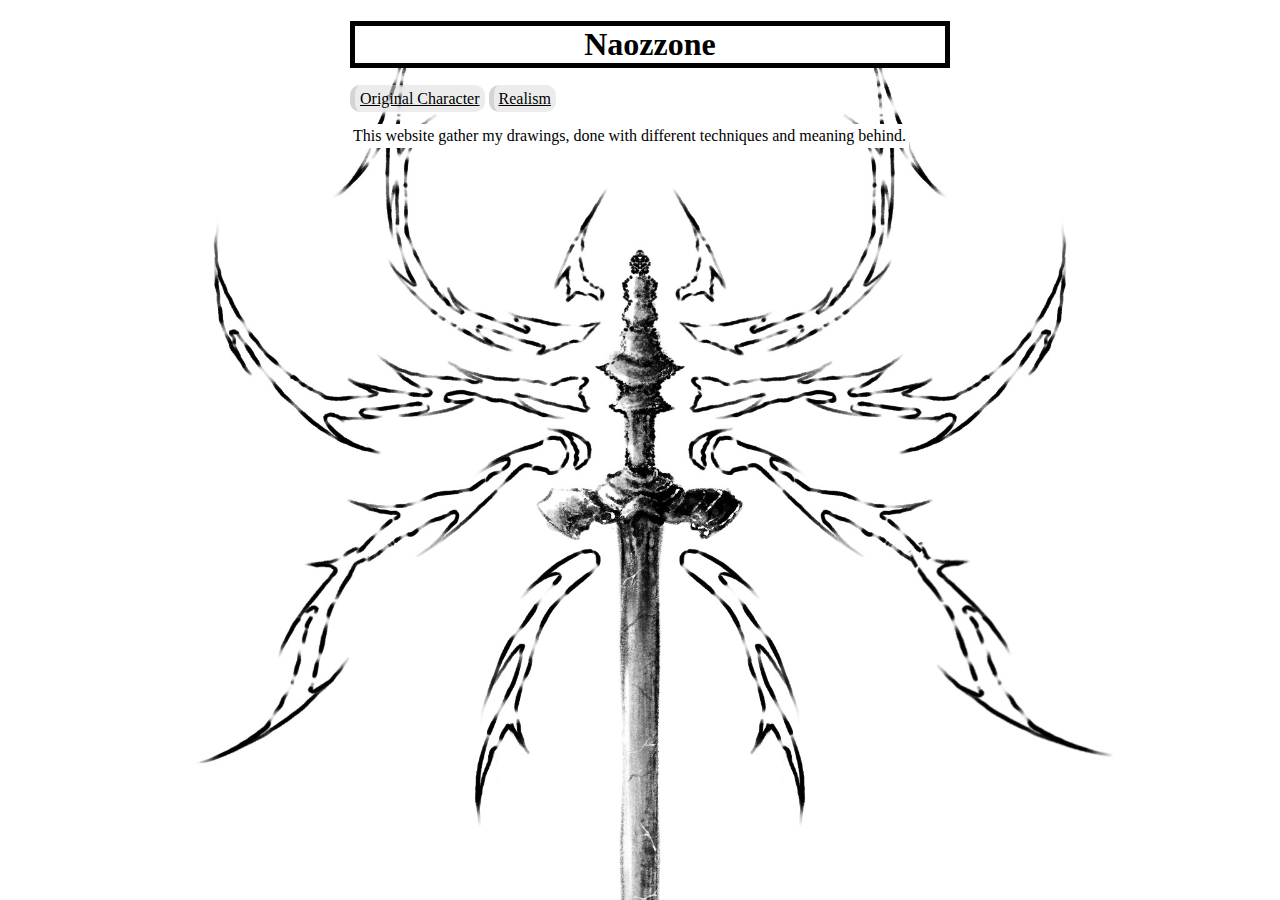
<file: 2_web/index.html>
<!DOCTYPE html>

<html>
    <Head>
        <title>
            Naozzone art 
        </title>
        <meta chartset="UTF-8">
        <link href="css/index.css" rel="stylesheet">

    <body>
        <h1>Naozzone</h1>
    <div class="liencategorie">
        <a href="oc.html">Original Character</a>  
        <a href="realism.html">Realism</a>
    </div>

        <p>This website gather my drawings, done with different techniques and meaning behind. </p>

        <canvas id="image" width="600px" height="100px"></canvas>

        <script src="/2_web/js/index.js"></script>
    </body>

    </Head>
</html>
</file>
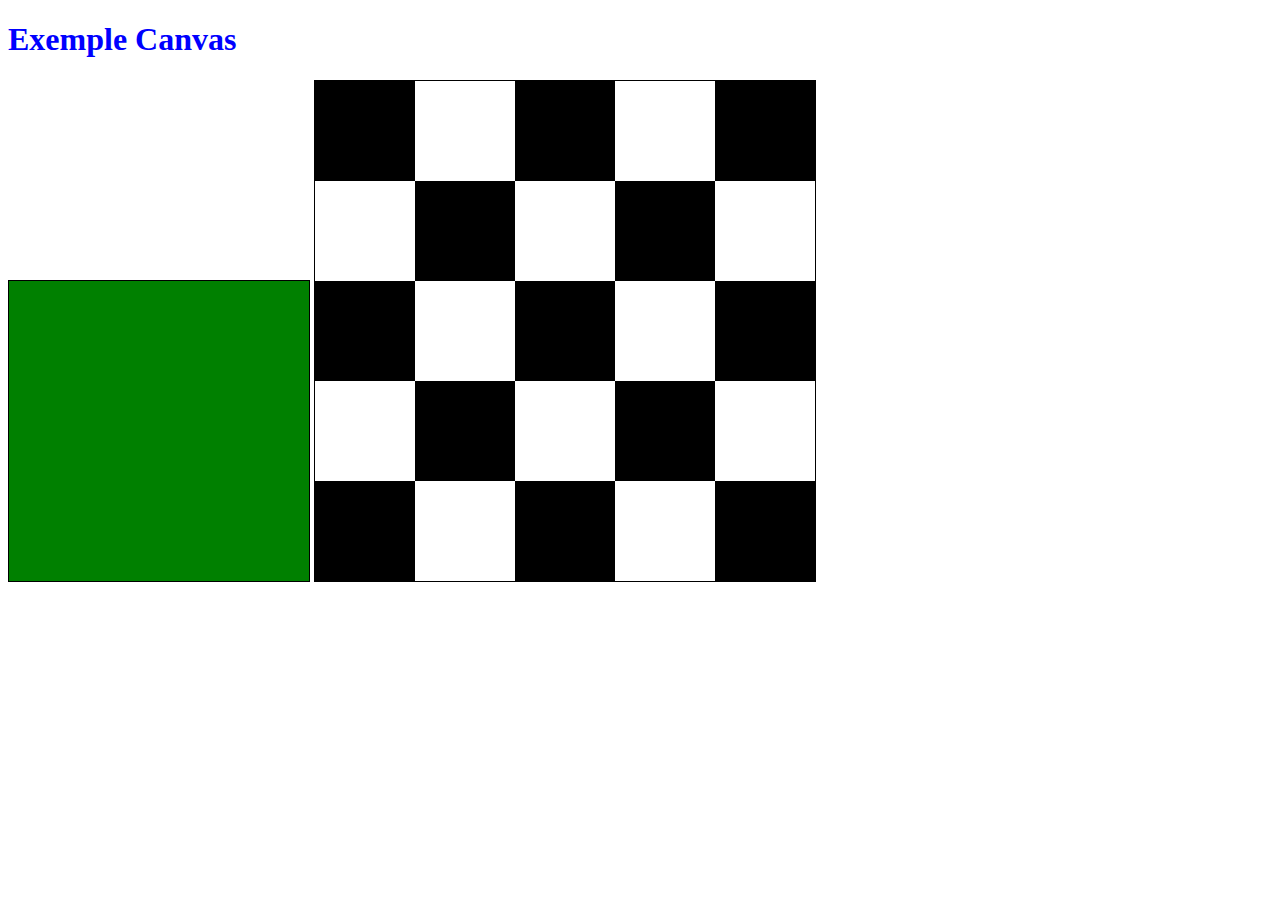
<file: 2_web/exemple3.html>
<!DOCTYPE html>

<html>
    <head>
        <title>exemple canvas</title>
        <meta charset="UFT-8">
        <link rel="stylesheet" href="/2_web/css2-1/style3.css">
    </head>
    <body>
        <h1>Exemple Canvas</h1>

        <canvas width="300px" height="300px" id="statut"></canvas>

        <canvas width="500px" height="500px" id="dessin"></canvas>

        <script src="/2_web/js/exemple3.js"></script>
    </body>
</html>
</file>
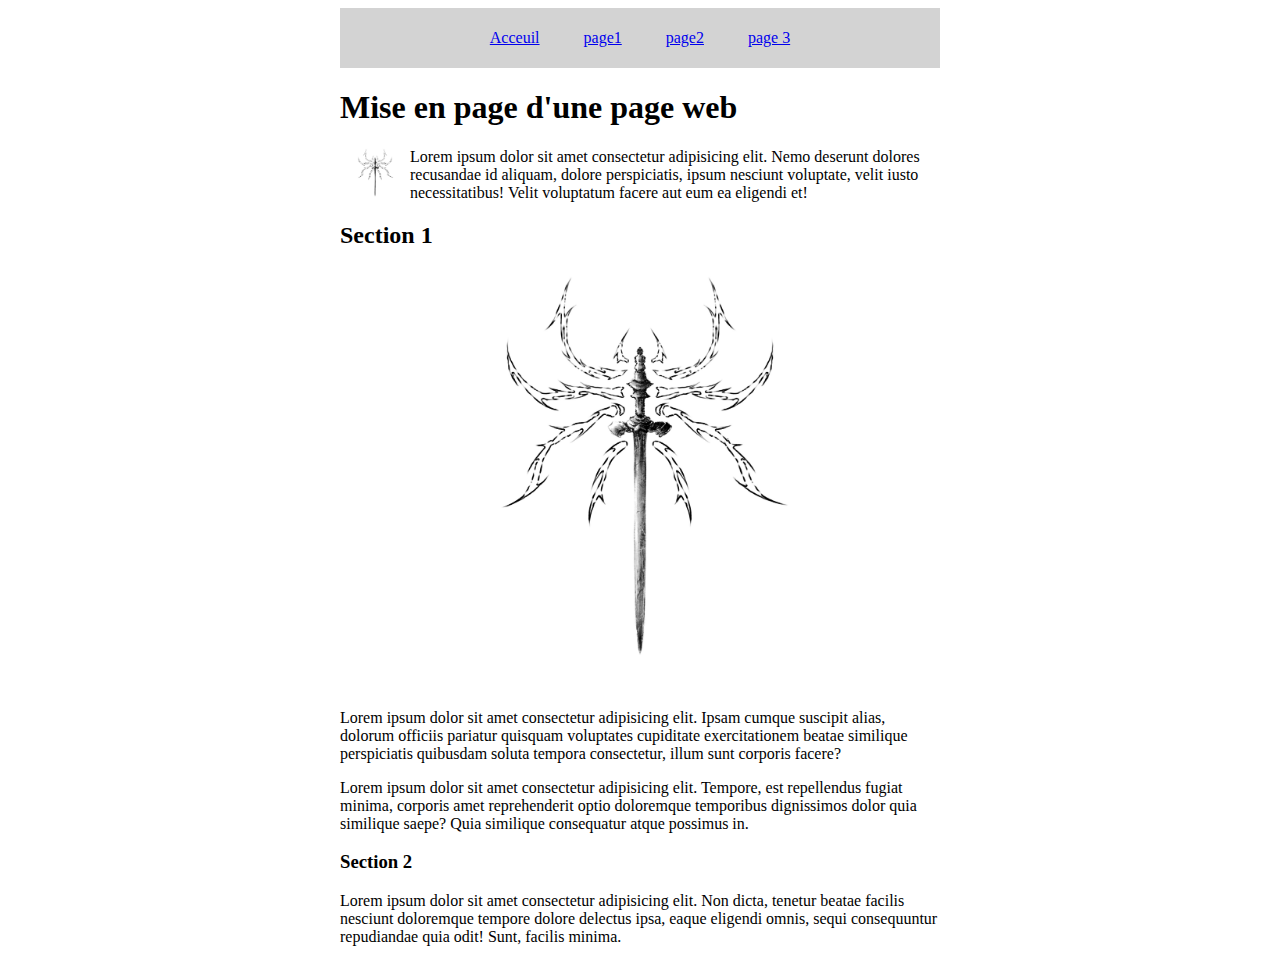
<file: 2_web/exemple4.html>
<!DOCTYPE html>

<html>
    <head>
        <title>Mise en page</title>
        <meta Char="UTF-8">
        <link rel="stylesheet" href="/2_web/css2-1/style4.css">
    </head>

    <body>

        <div id="navigation">
            <ul>
                <li><a href="/2_web/index.html"> Acceuil</a></li>
                <li><a href="/2_web/index.html"> page1</a></li>
                <li><a href="/2_web/index.html"> page2</a></li>
                <li><a href="/2_web/index.html"> page 3</a></li>
            </ul>
        </div>


        <h1>Mise en page d'une page web</h1>

        <img class="img-float" src="/2_web/image/sword1.JPG">

        <p>Lorem ipsum dolor sit amet consectetur adipisicing elit. Nemo deserunt dolores recusandae id aliquam, dolore perspiciatis, ipsum nesciunt voluptate, velit iusto necessitatibus! Velit voluptatum facere aut eum ea eligendi et!</p>

        <h2>Section 1</h2>

        <img class="img-centre" src="/2_web/image/sword1.JPG">

        <p>Lorem ipsum dolor sit amet consectetur adipisicing elit. Ipsam cumque suscipit alias, dolorum officiis pariatur quisquam voluptates cupiditate exercitationem beatae similique perspiciatis quibusdam soluta tempora consectetur, illum sunt corporis facere?</p>

        <p>Lorem ipsum dolor sit amet consectetur adipisicing elit. Tempore, est repellendus fugiat minima, corporis amet reprehenderit optio doloremque temporibus dignissimos dolor quia similique saepe? Quia similique consequatur atque possimus in.</p>

        <h3>Section 2</h3>

        <p>Lorem ipsum dolor sit amet consectetur adipisicing elit. Non dicta, tenetur beatae facilis nesciunt doloremque tempore dolore delectus ipsa, eaque eligendi omnis, sequi consequuntur repudiandae quia odit! Sunt, facilis minima.</p>

    </body>
</html>
</file>
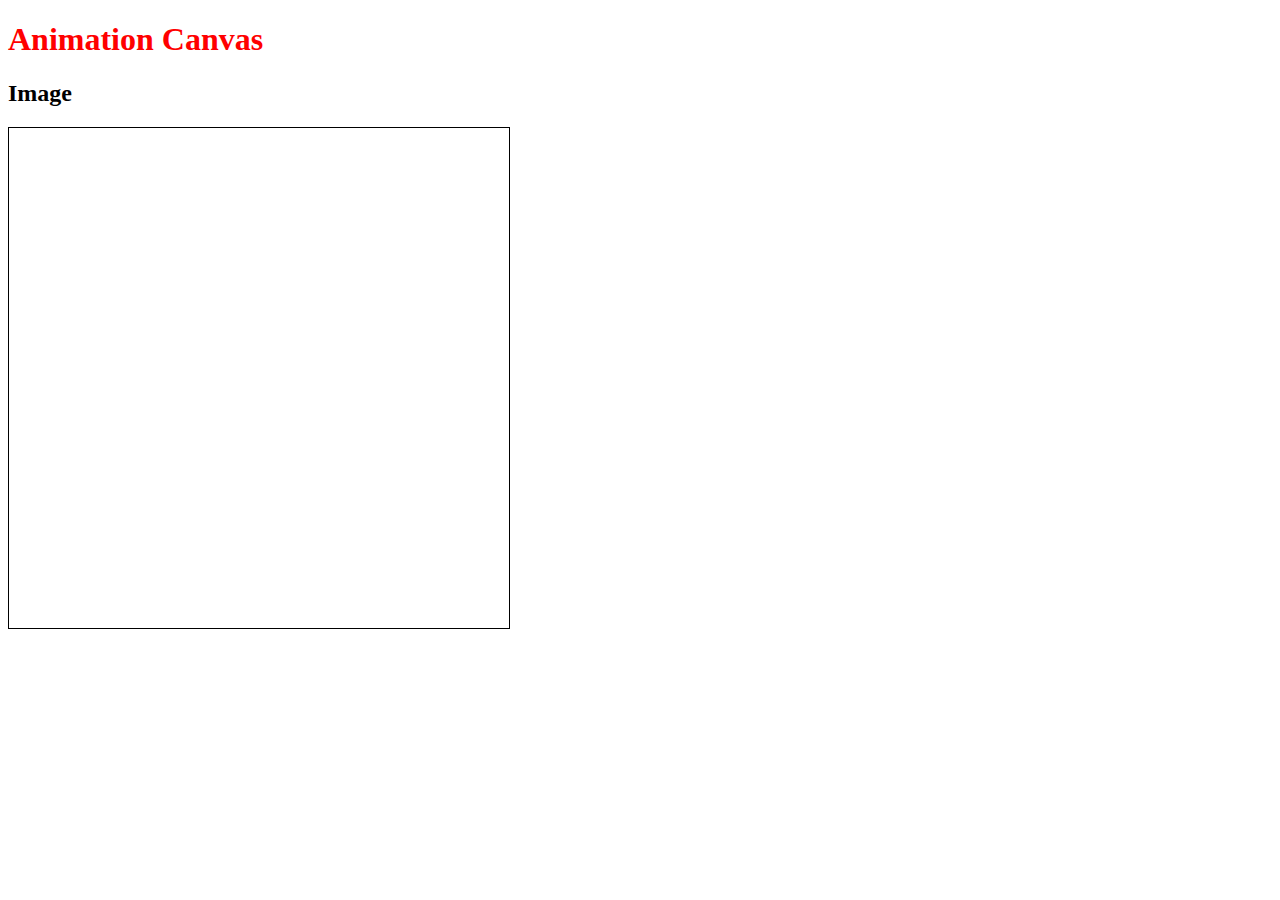
<file: 2_web/exemple5.html>
<!DOCTYPE html>

<html>
    <head>
        <title> Animation Canvas</title>
        <meta charset="UTF-8">
        <link rel="stylesheet" href="/2_web/css2-1/style5.css">
    </head>

    <body>
        <h1> Animation Canvas</h1>

        <h2> Image </h2>

        <canvas id="image" width="500px" height="500px"></canvas>

        <script src="/2_web/js/exemple5.js"></script>


    </body>
</html>
</file>
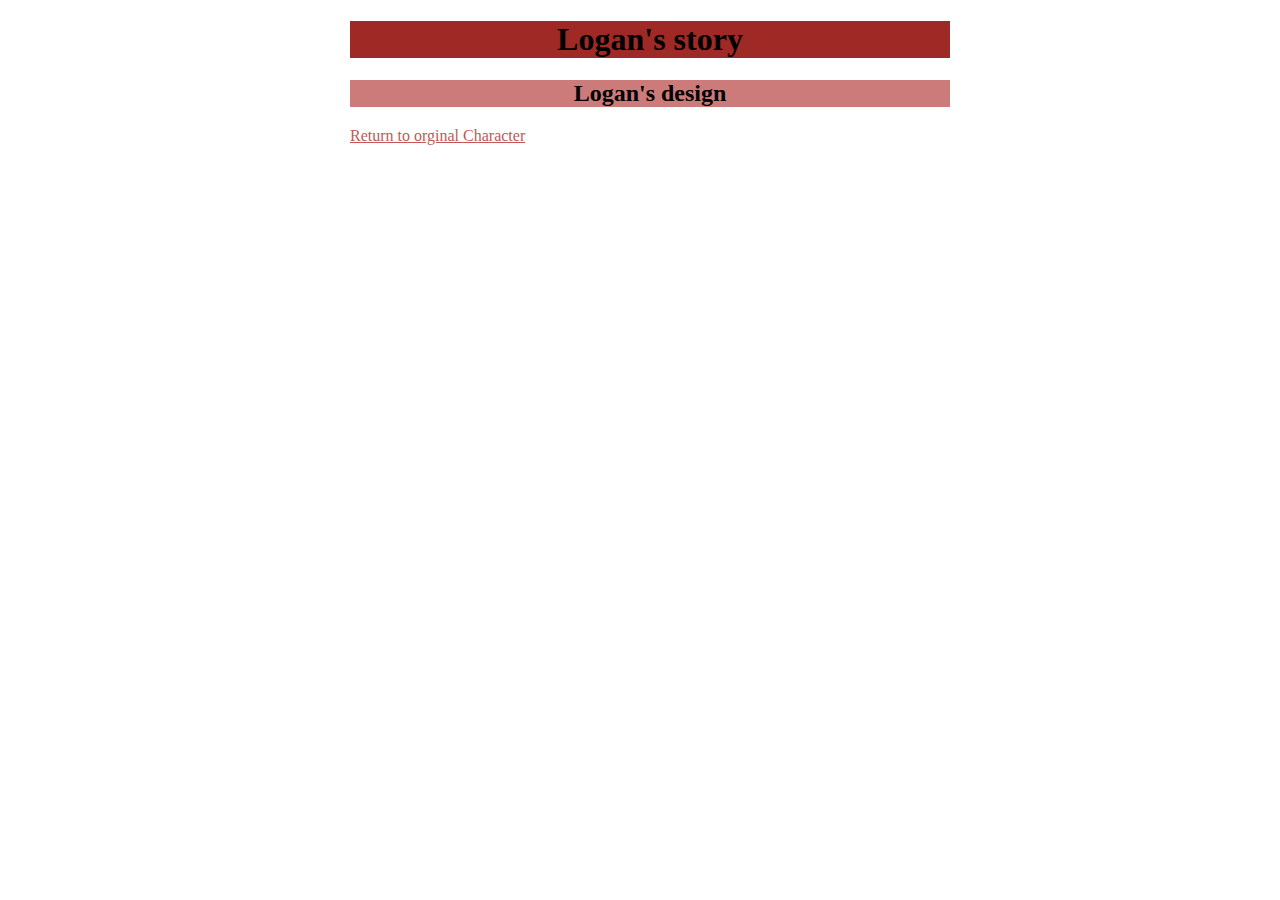
<file: 2_web/logan.html>
<!doctype html>
 <html>
     <head>
        <title> Logan </title>
        <meta charset="UFT-8">
        <link href="/2_web/css/logan.css" rel="stylesheet">
            
    <h1> Logan's story</h1>

    <body>
        <p></p>
    <h2>Logan's design</h2>  
        <p></p>
    
        <a href="/2_web/oc.html">Return to orginal Character</a>
    </body>

    </head>

 </html>
</file>
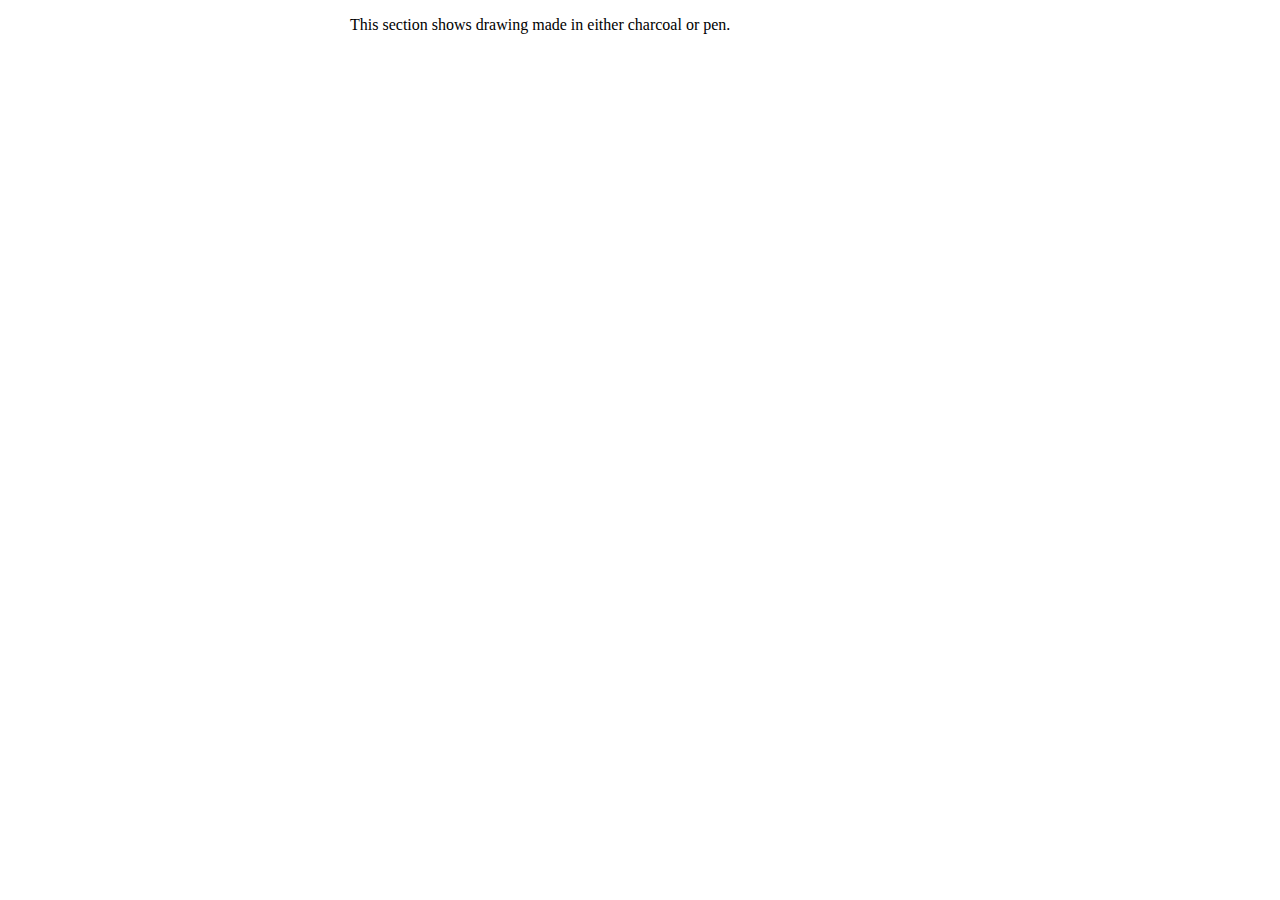
<file: 2_web/realism.html>
<!DOCTYPE html>

<html>
    <head>
        <title>Realism</title>
        <meta charset="UFT-8">
        <link href="css/realism.css" rel="stylesheet">

    <body>
        <p> This section shows drawing made in either charcoal or pen.</p>



    </body>
    </head>

</html>
</file>
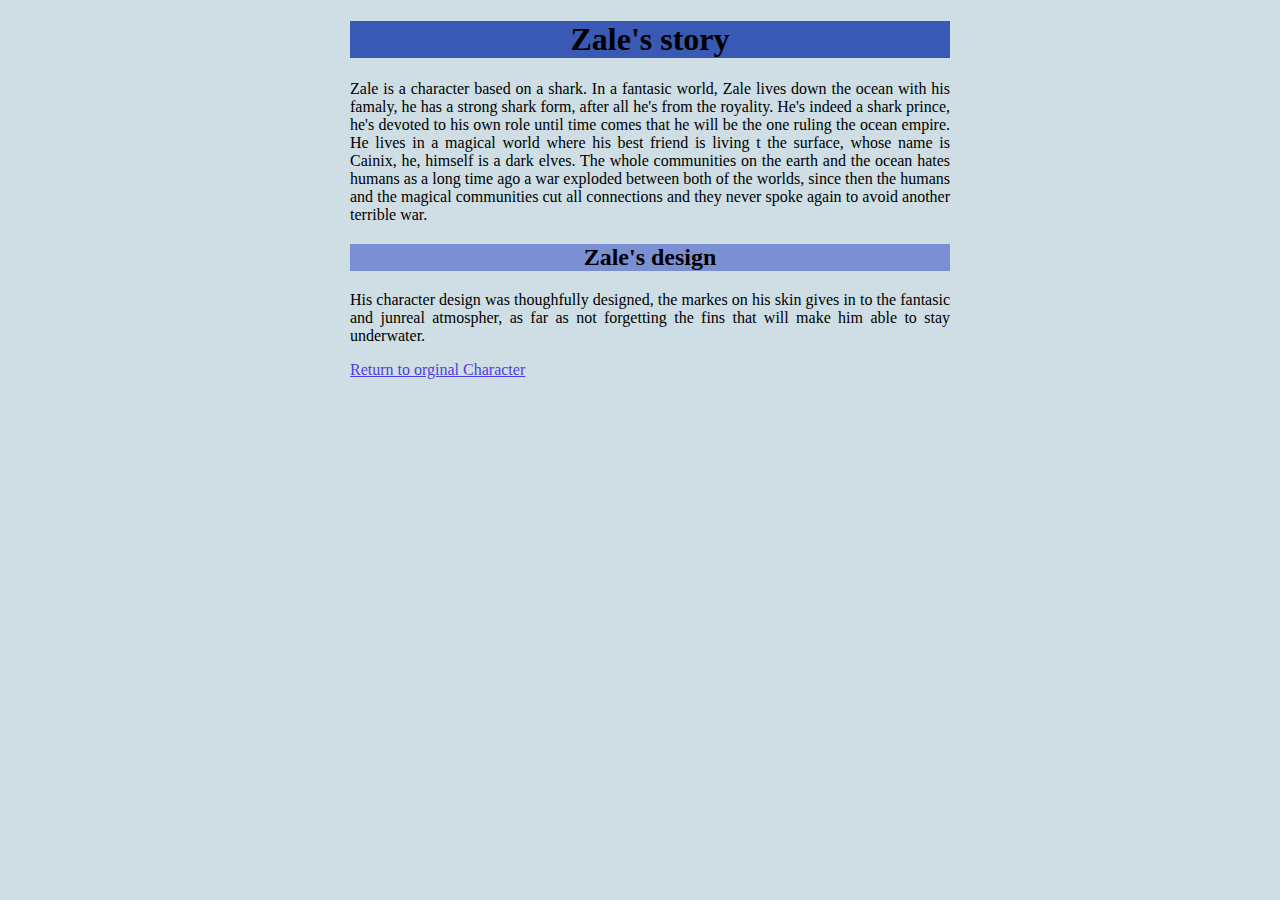
<file: 2_web/Zale.html>
<!doctype html>

<html>

    <head>
        <title> Zale </title>
        <meta charset="UFT-8">
        <link href="css/zale.css" rel="stylesheet">
        
    <h1> Zale's story</h1>

    <body>
        <p>Zale is a character based on a shark. In a fantasic world, Zale lives down the ocean with his famaly, he has a strong shark form, after all he's from the royality. He's indeed a shark prince, he's devoted to his own role until time comes that he will be the one ruling the ocean empire.
            He lives in a magical world where his best friend is living t the surface, whose name is Cainix, he, himself is a dark elves. The whole communities on the earth and the ocean hates humans as a long time ago a war exploded between both of the worlds, since then the humans and the magical communities cut all connections and they never spoke again to avoid another terrible war.
        </p>
    <h2>Zale's design</h2>  
        <p>His character design was thoughfully designed, the markes on his skin gives in to the fantasic and junreal atmospher, as far as not forgetting the fins that will make him able to stay underwater.</p>
    
        <a href="oc.html">Return to orginal Character</a>
    </body>

    </head>
</html>
</file>
<file: 2_web/css/index.css>
a{
    color:black;
    text-align: center;
    width: fit-content;
    padding : 5px;
    border-radius: 10px;
    background-color: rgba(222, 222, 222, 0.561);
    border-left: rgba(0, 0, 0, 0.1) solid 5px;
}

h1{
    background-color: rgb(255, 255, 255);
    text-align: center;
    border: 5px black solid;

}

h2{
    text-align: center; 
    background-color: rgb(199, 210, 230);
}

body {
    background-image : url("/2_web/image/sword1.JPG"); 
    background-size : cover; 
    font-family:'Times New Roman', Times, serif;
    width: 600px;     
    margin-left:auto;    
    margin-right:auto;
    padding-left: 30px;
    padding-right: 10px;
}

p {
    background-color : white;
    border: white solid 3px;
    width: fit-content;
 }
</file>
<file: 2_web/css2-1/style3.css>
h1 {
    color:blue;
}

canvas {
    border: 1px solid black;
}
</file>
<file: 2_web/css2-1/style4.css>
body {
    /* border: solid 1px green; */
    max-width: 600px;
    margin-left:auto;    
       /* pour ajouter une marge égale, afin de centrer */
    margin-right:auto;
    padding-left: 10px;
    padding-right: 10px;
}

h1, h2, p {
    /* border: solid 1px orange; */
}


#navigation {
     background-color: lightgrey;
     padding-top: 5px;
     padding-bottom:5px;
}

#navigation ul {
    /* border: solid 1px blue; */
    width: fit-content;
    padding-left: 0px;
    margin-left:auto;
    margin-right:auto;
}

#navigation li {
    display: inline; /*aligner*/
    /* border: solid 1px red; */
    margin-left:20px;
    margin-right:20px;
}

.img-centre {
    width:400px;
    display:block; /*élement block afin de traiter comme un autre élement*/
    margin-right:auto;
    margin-left:auto;
}

.img-float {
    width:50px; /*image a cote du texte*/
    float: left;
    margin-left:10px;
    margin-right: 10px;
}
</file>
<file: 2_web/css2-1/style5.css>
h1 {
    color: red;
}

canvas {
    border: solid 1px black;
}
</file>
<file: 2_web/css/logan.css>
a{
    color:rgb(193, 88, 88)
}
p{
    color:rgb(0, 0, 0)
}
h1{
    background-color:rgb(159, 41, 37);
    text-align:center;
    
}
h2{
    background-color:rgba(168, 27, 27, 0.585);
    text-align:center;
}
body{
    background-color: white;    
    font-family:'Times New Roman', Times, serif;      
    width: 600px;     
    margin-left:auto;    
    margin-right:auto;
    padding-left: 30px;
    padding-right: 10px;  
}
</file>
<file: 2_web/css/realism.css>
.dessin {
    border: 10px black solid;
    border-radius: 10px;

}

body {
    font-family:'Times New Roman', Times, serif;
    width: 600px;     
    margin-left:auto;    
    margin-right:auto;
    padding-left: 30px;
    padding-right: 10px;
}

h1{
    background-color: rgb(255, 255, 255);
    text-align: center;
    border: 5px black solid;
}
</file>
<file: 2_web/css/zale.css>
a{
    color:rgb(80, 61, 223)
}
p{
    color:rgb(0, 0, 0);
    text-align:justify;
}
h1{
    background-color:rgb(58, 89, 180);
    text-align:center;
}
h2{
    background-color:rgba(72, 96, 199, 0.615);
    text-align:center;
}
body{
    background-color:rgb(206, 222, 228);           
    font-family:'Times New Roman', Times, serif; 
    width: 600px;     
    margin-left:auto;    
    margin-right:auto;
    padding-left: 30px;
    padding-right: 10px;
}
</file>
